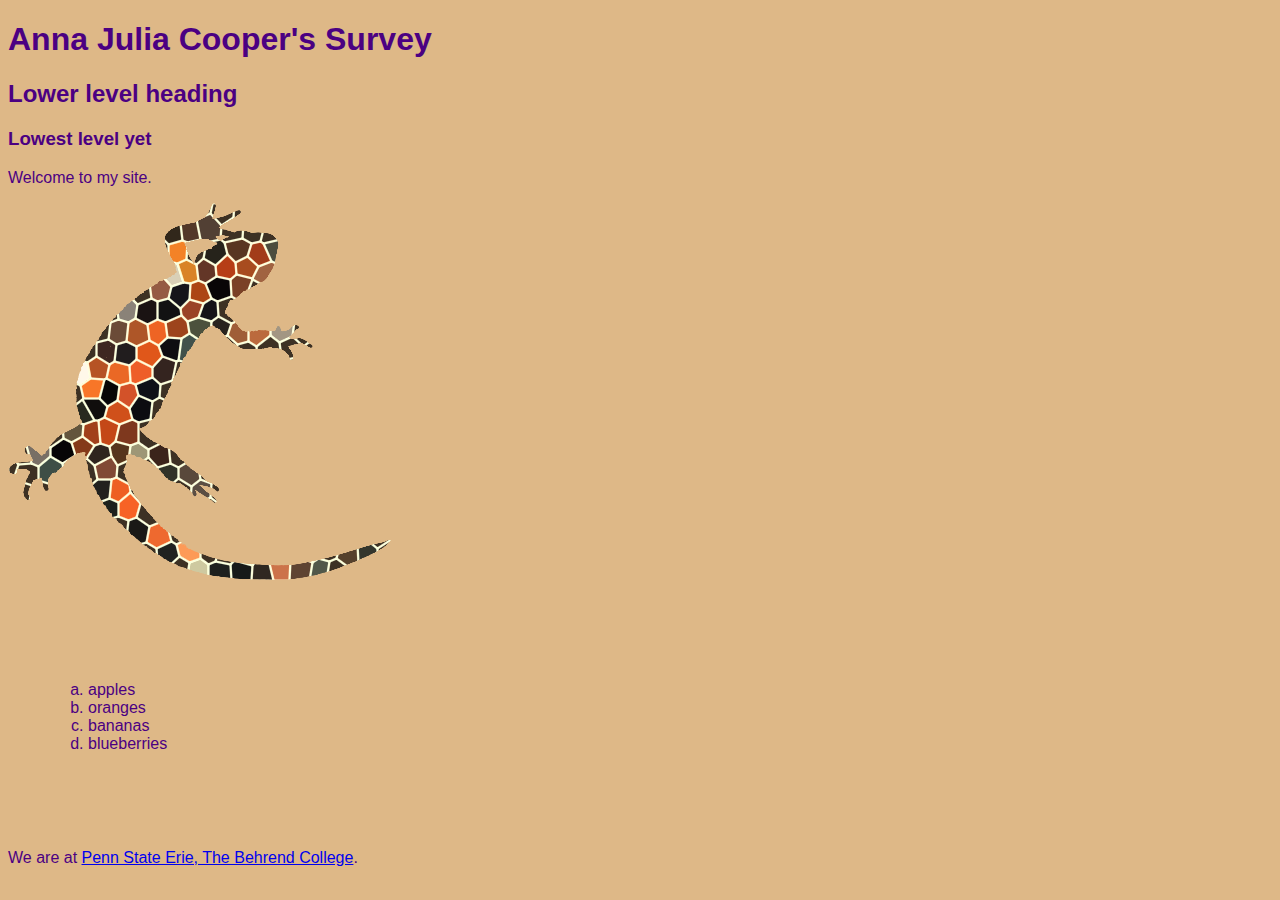
<file: docs/copy-and-rename-to-docs/index.html>
<!DOCTYPE html>
<html xmlns="http://www.w3.org/1999/xhtml" lang="en">
    <head>
        <title>My NewtFire Homepage</title>
        <meta charset="UTF-8" />
        <meta name="author" content="My Name" />
        <meta name="viewport" content="width=device-width, initial-scale=1.0" />
        <link rel="stylesheet" type="text/css" href="webstyle.css" />
        
    </head>
    <!--This page is published at https://newtfire.github.io/textEncoding-Hub/copy-and-rename-to-docs/ -->
    <body>
        <h1>Anna Julia Cooper's Survey</h1>
        <h2>Lower level heading</h2>
        <h3>Lowest level yet</h3>
        <p>Welcome to my site.</p>
        <img src="images/newt-mosaic4.png" alt="image of Dr. B's firebelly newt"/>
        <!--ebb: When pointing to images in your own repo, always use *relative* file associations: Here we are pointing to an images directory that's in the same
        folder as this HTML file we're editing. And we're going into the images folder to deliver the newt-mosaic4.png file inside. -->
        
        <ol>
            <li>apples</li>
            <li>oranges</li>
            <li>bananas</li>
            <li>blueberries</li>
        </ol>
        
        <p>We are at <a href="https://behrend.psu.edu/">Penn State Erie, The Behrend College</a>.</p>
        <!--ebb: The <a> element above is showing how to make an *absolute* file association with a literal, full website address. 
            Only do this for pointing OUTSIDE your own repo. -->
    </body>
</html>
</file>
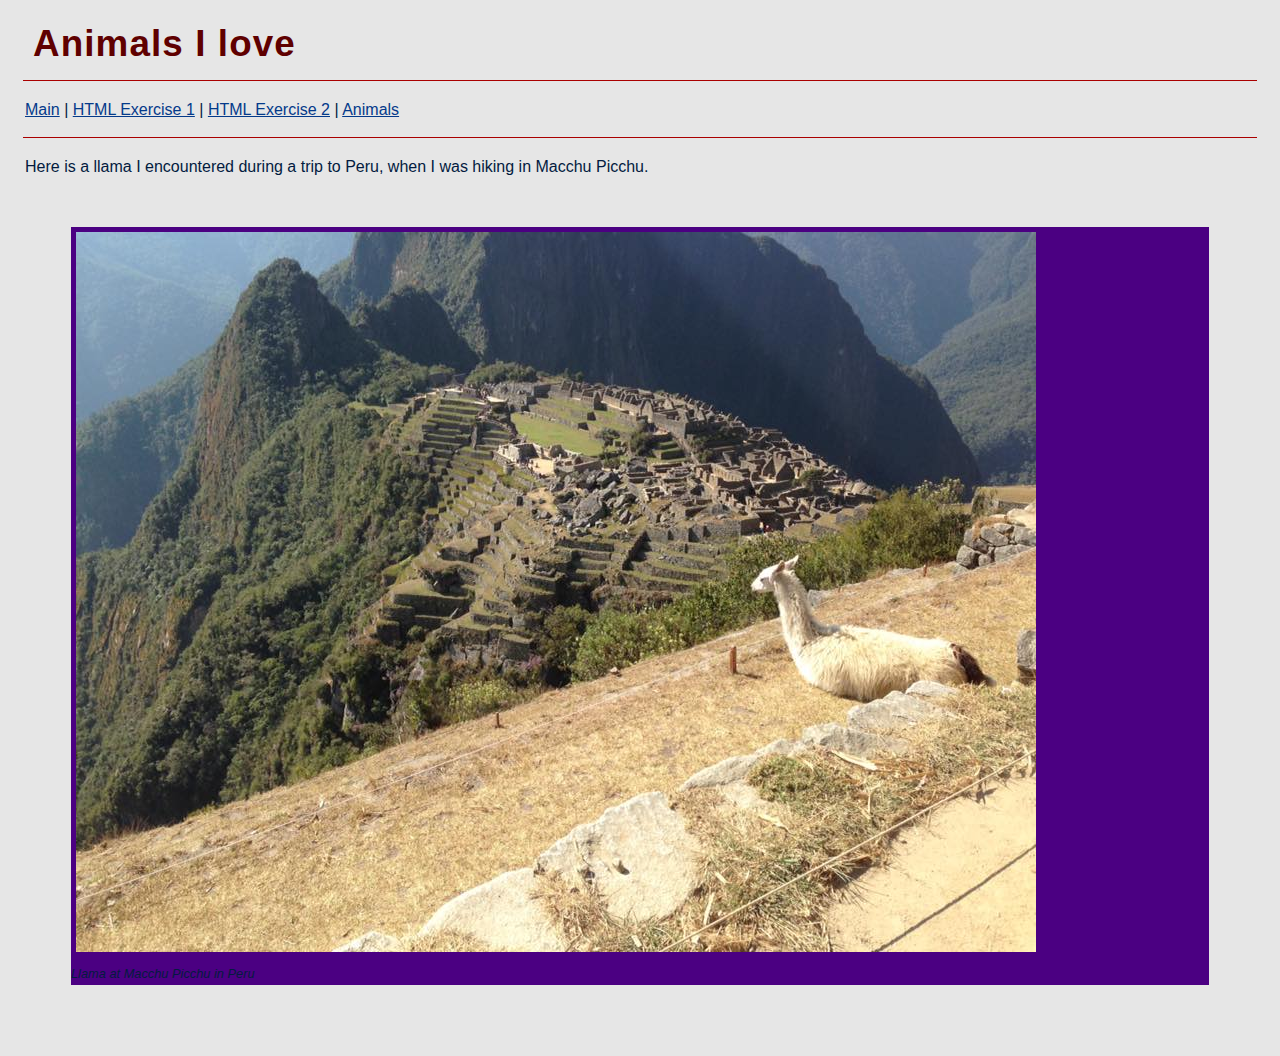
<file: DIGIT110_docs/animals.html>
<?xml version="1.0" encoding="UTF-8"?>
<!DOCTYPE html>
<html xmlns="http://www.w3.org/1999/xhtml">
    <head>
        <title>textEncodingHub Home</title>
        <meta charset="UTF-8" />
        <meta name="author" content="My Name" />
        <meta name="viewport" content="width=device-width, initial-scale=1.0" />
        <link rel="stylesheet" type="text/css" href="explain.css" />
    </head>
    <body>
        <h1>Animals I love</h1>
        <hr/>
        <p class="navbar"><a href="index.html">Main</a> | <a href="htmlGpEx1.html">HTML Exercise 1</a> | 
            <a href="htmlGpEx2.html">HTML Exercise 2</a> | <a href="animals.html">Animals</a></p>
        <hr/>
        
       <p>Here is a llama I encountered during a trip to Peru, when I was hiking in Macchu Picchu.</p>
        
       <figure> 
           <img src="images/llama_mp.jpg" alt="Llama at Macchu Picchu"/>
           <figcaption>Llama at Macchu Picchu in Peru</figcaption>
       </figure>
        
        
     
    </body>
</html>
</file>
<file: docs/copy-and-rename-to-docs/webstyle.css>
body {
background-color: BurlyWood;
color: indigo;
font-family: arial, helvetica, sans-serif;
}
ol {list-style-type: lower-alpha;
padding: 5em;
    
}
</file>
<file: DIGIT110_docs/explain.css>
@page {margin: 2cm} 
@media screen{
head {background-color: #B4D6B4;
;}

body {background-color: #e6e6e6 /*#C5D3D3*/ /*#B4D6B4*/; color: #031B3F; font-family: arial, helvetica, sans-serif; padding:15px; line-height:1.4em}
/*div#space {background-color:#FFFFFF; width:99%; margin:auto; padding: 20px; line-height:1.2em; } */

figure {background-color:indigo; margin:3em; }


div#top {width:100%; background-color:#bad7e6/*#bdb3b3*//*#D9E9D9*/; padding:5px; border-top-left-radius: 45px; 
border-bottom-right-radius: 45px;}
div#bannerImage {float:left}
div#bannerImage img {width:150px}
div#title{font-size:30px; font-weight:bold; color:#FF0000;}
div#title a { text-decoration:none;}
div.boilerplate span {text-indent:5px;
    color:#63604F;
    margin-left:1em;
    display:block;
    font-size:smaller;
    line-height:1.4em;}
    
div.boilerplate img {position: relative; top:7px; right: -2px }


div.image {background-color:#B4D6B4; float:left; width:40%}
div.wideImage {float:left; width:100%; padding:25px}
div.explan{background-color:#3F4F3F; float:right; width:60%; padding:15px;}


div.imageAlt {float:right; width:35%; margin-left: auto;
    margin-right: auto; padding:15px;}
div.explanAlt{background-color:#B4D6B4; float:left; width:65%; padding:15px;}
div.container {background-color:#B4D6B4; width:100%; }
img#frontispiece {max-width:5000px; width:100%}

h1 {color:#5F0000/*#AA0000*/; letter-spacing:1.1px; display:inline; font-size: 2.3em; text-align:center; padding: 10px; line-height:1.12}
h2 {color:#005BEB; font-family:arial, helvetica, sans-serif; font-size: 1.3em; text-align:left; line-height:1.12
}
h3 {color:#5F0000;
 font-family:arial, helvetica, sans-serif; font-size: 1.25em; text-align:left; padding:3px; line-height:1.12
}
h4{color:#005BEB; font-family:arial, helvetica, sans-serif;  font-size: 1em; text-align:left; padding:0; line-height:1.12
    
}

q {quotes:'“' '”' '‘' '’'; 
}
figcaption {font-style:italic; font-size:.8em;}
cite.sub {font-style:normal;}
cite.sub::before {content:'“'; 
}
cite.sub::after {content:'”';
}

q cite.sub::before {content: '‘'}
q cite.sub::after {content: '’'}
cite.sub cite.sub::before {content: '‘'}
cite.sub cite.sub::after {content: '’'}


img
{padding:5px;}
img.screenCap{width:75%}

p {display:block; padding:2px 2px 2px 2px; line-height:1.2em}

hr { display: block; height: 1px;
    border: 0; border-top: 1px solid #AA0000;
    margin: 1em 0; padding: 0; }
    
span.smaller {display:inline-block;; font-size:0.8em; line-height:1.2em; padding:2px}

span.red {color: #AA0000; font-weight:bold;}
span.green {color: #004C00; font-weight:bold;}
span.purple {color:#6600FF; font-weight:bold;}

span.code {color:#AA0000; font-weight:bold; width: 60%; margin:auto;}
code {color:#AA0000; font-weight:bold; width: 60%; margin:auto; font-family: arial, helvetica, sans-serif; }

pre {background-color: #9EA9B9; color:#000; border:1px navy dashed; padding:10px; line-height:1.5em; margin:auto; font-family: arial, helvetica, sans-serif; }
div.code {background-color: #9EA9B9; color:#000; border:1px navy dashed; padding:10px; line-height:1.5em; width:60%; margin:auto;}
span.badCode {color:#5F0000; background-color: #FFD6D6; width: 60%; margin:auto;  }

div.badCode {background-color: #FFD6D6; border:1px red dashed; padding:10px; line-height:1.5em; width:60%; margin:auto; }

span.indent {margin-left: 2em;}

span.indentMore {margin-left:5em;}

span.indentEvMore {margin-left:7em}

dl {margin-left: 20px}
dt {color:#AA0000; font-weight:bold; font-style:italic; line-height:1.2em;  padding-bottom:2px}

dd {font-size:0.9em; line-height:1.2em;  padding-bottom:5px}

ul {list-style-type: circle;}

ul li { padding: 5px}


ol li { padding: 10px}
ol li ol li {padding: 5px; list-style-type: lower-alpha;}

ol.d {list-style-type: lower-alpha; display: block; padding: 10px 10px 20px 20px}

a:link {color:#043a8a/*#AA0000*/;}      /* unvisited link */
a:visited {color:#353A41
;}  /* visited link */
a:hover {color:#FF0000;}  /* mouse over link */
a:active {color:#FF0000;}  /* selected link */

table, th, td
{border-collapse: collapse;
border: 1px solid #000066;    
padding: 15px;
vertical-align:top;
}
th {border-collapse: collapse;
border: 1px solid  #000066;
background-color: #7E967E;
padding: 1px;
vertical-align:middle;}
}
@media print {
 body {color: #000;
 background: #fff; 
 font: 12pt;
 line-height: 1.12;
 }   
 h1, h2, h3, h4 {page-break-after: avoid; 
 page-break-inside: avoid;}
 tr, td, li {page-break-inside: avoid;}
 
tr {border-collapse: collapse; border: 0} 
table, td, th {border-collapse: collapse;
border: 1px solid black;
padding: 2px;
vertical-align:top; }
div#bannerImage {float:left}
div#bannerImage img {width:150px}
}
</file>
